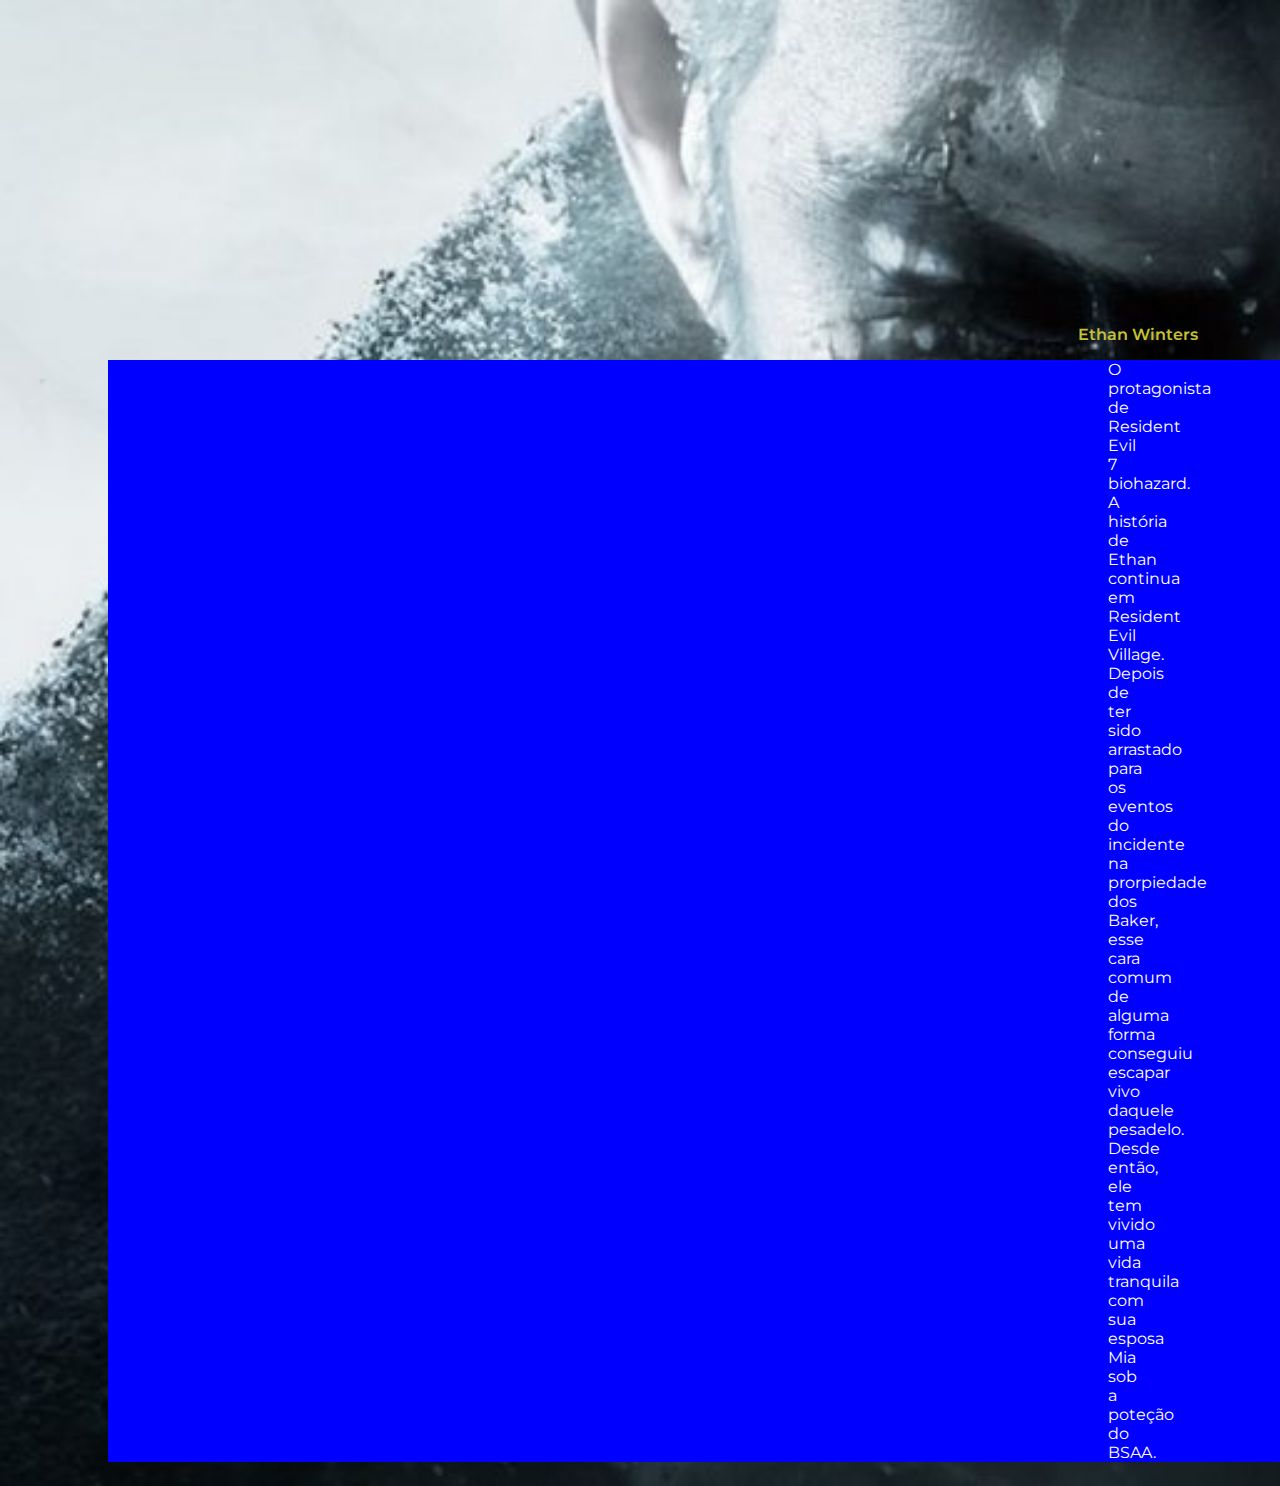
<file: index.html>
<!DOCTYPE html>
<html lang="pt-bt">
<head>
    <meta charset="UTF-8">
    <meta name="viewport" content="width=device-width, initial-scale=1.0">
    <link rel="preconnect" href="https://fonts.googleapis.com">
    <link rel="preconnect" href="https://fonts.gstatic.com" crossorigin>
    <link href="https://fonts.googleapis.com/css2?family=Inria+Serif&family=Inter:wght@300;400&family=Montserrat:wght@100;400;600&display=swap" rel="stylesheet">
    <title>RE7</title>
    <link rel="stylesheet" href="./style.css">
</head>
<body>
    <header>
        <div class="topo">
            <a class="home" href="https://www.residentevil.com/village/pt-br/" target="_blank">Home</a>
            <a class="sobre" href="#" ">Sobre</a>
        </div>
        <p class="ethan">Ethan Winters</p>
        <p class="texto">O protagonista de Resident Evil 7 biohazard. A história de Ethan continua em Resident Evil Village. Depois de ter sido arrastado para os eventos do incidente na prorpiedade dos Baker, esse cara comum de alguma forma conseguiu escapar vivo daquele pesadelo. Desde então, ele tem vivido uma vida tranquila com sua esposa Mia sob a poteção do BSAA.</p>
    </header>

    <main></main>

    <footer></footer>

</body>
</html>
</file>
<file: style.css>
body{
    background-image: url(./img/fundo.jpeg);
    background-repeat: no-repeat;
    background-size: cover;
    display: flex;
    font-family: 'Inria Serif', serif;
    font-family: 'Inter', sans-serif;
    font-family: 'Montserrat', sans-serif;
}

header{
    width: 100vw;
    padding-top: 48px;
    padding-left: 100px;
    padding-right: 100px;
}

header a{
    color: #C4C233;
    display: block;
    font-weight: 600;
}

.topo{
    display: flex;
    align-items: end;
    flex-direction: column;
    gap: 30px;
}

.sobre{
    color: white;
}

.ethan{
    display: flex;
    align-items: end;
    flex-direction: column;
    color: #C4C233;
    font-weight: 600;
    padding-top: 185px;
    padding-right: 190px;
}

.texto{
    background-color: blue;
    color: white;
    padding-right: 400px;
    padding-left: 1000px;
}
</file>
